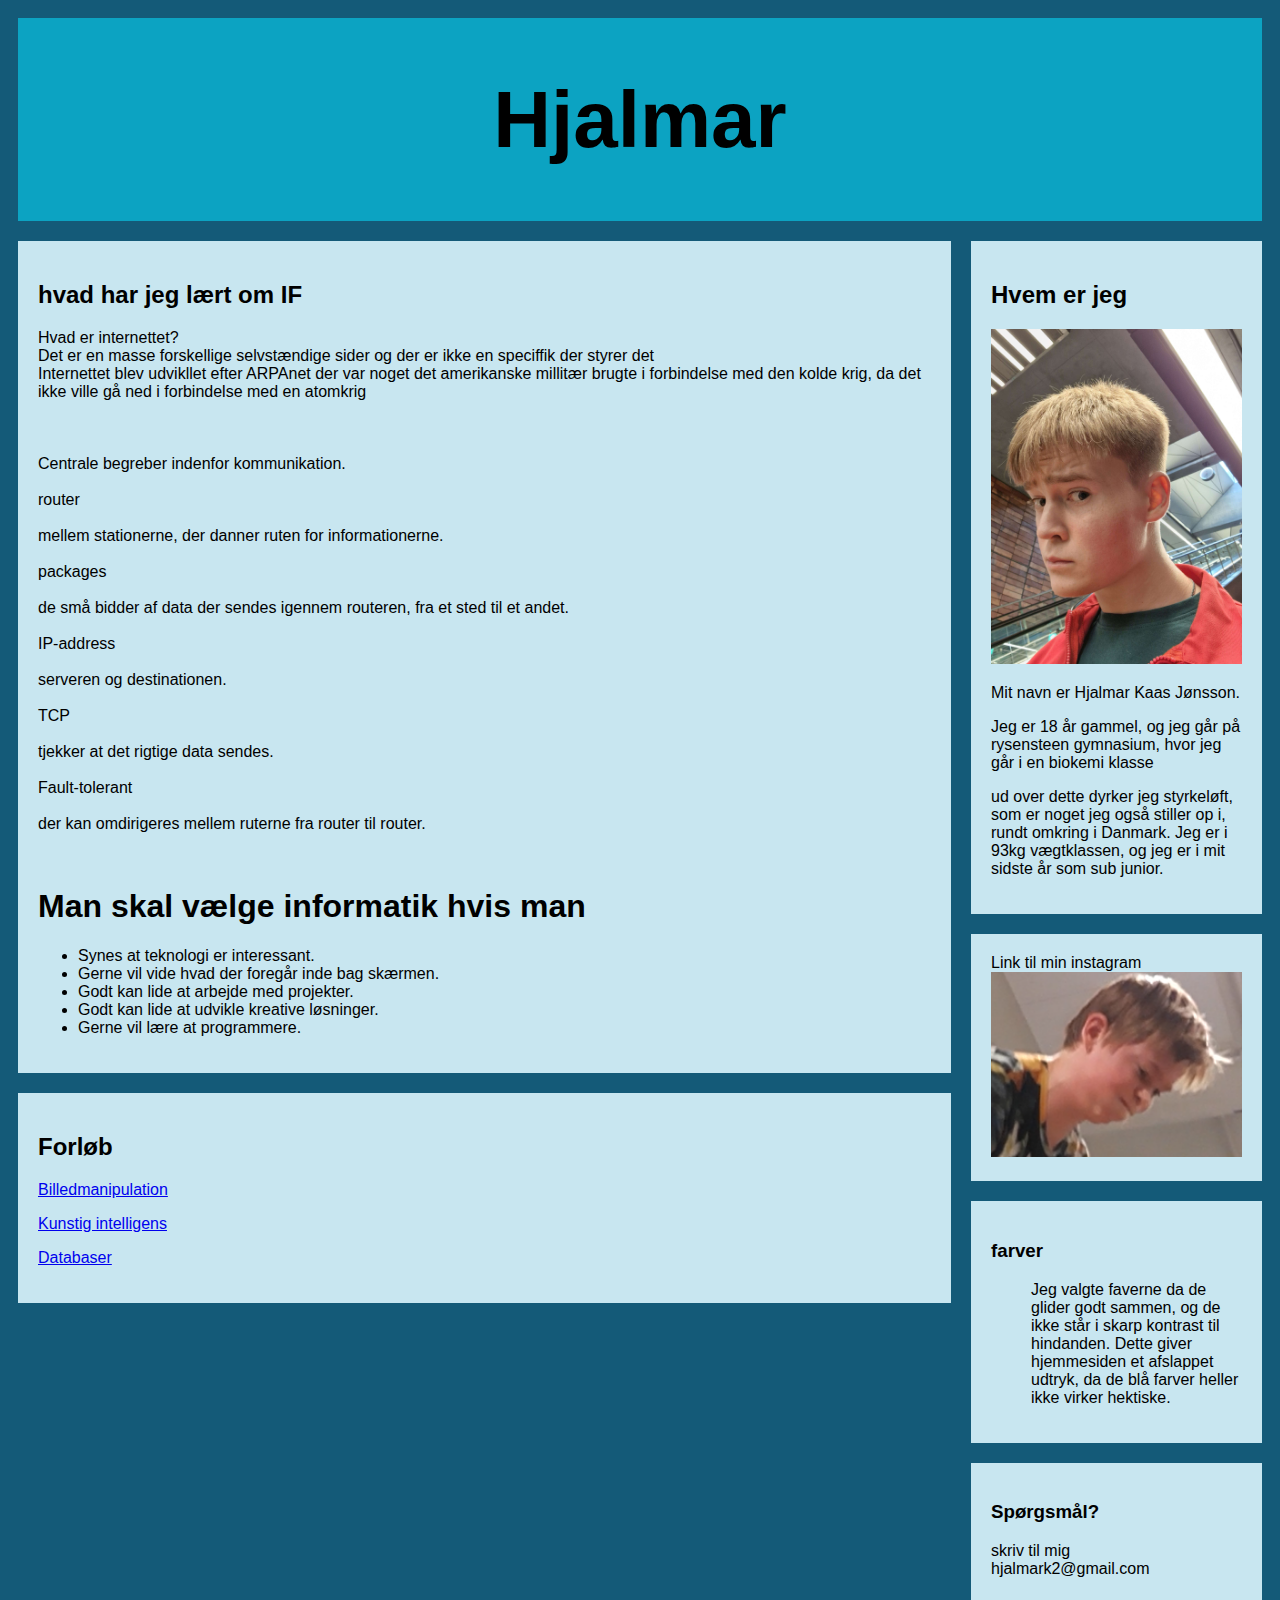
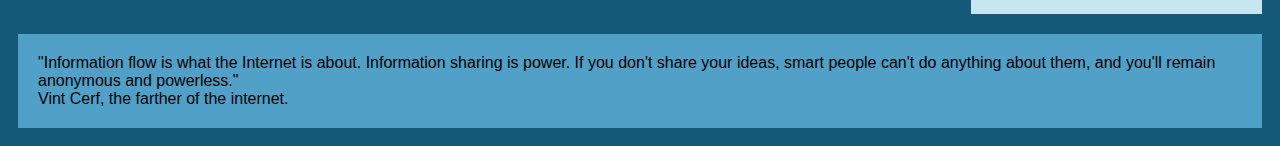
<file: index.html>
<!DOCTYPE html>
<html>
<head>
  <meta charset="UTF-8">
  <link rel="stylesheet" href="mystyle.css">
  <title>Hjalmars hjemmeside</title>
</head>

<body>
<div class="header">
  <h1>Hjalmar</h1>
</div>



<div class="row">
  <div class="leftcolumn">
    <div class="card">
      <h2>hvad har jeg lært om IF</h2>
    

      <p> Hvad er internettet?<br>
        Det er en masse forskellige selvstændige sider og der er ikke en speciffik der styrer det<br>
         
        Internettet blev udvikllet efter ARPAnet der var noget det amerikanske millitær brugte i forbindelse med den kolde krig, da det ikke ville gå ned i forbindelse med en atomkrig
        <br>
        <br><br><br>
        <p1>Centrale begreber indenfor kommunikation.</p1>
        
        <br><br>router<br><br>
        mellem stationerne, der danner ruten for informationerne.<br><br>
        packages<br><br>
        de små bidder af data der sendes igennem routeren, fra et sted til et andet.<br><br>
        IP-address<br><br>
        serveren og destinationen.<br><br>
        TCP<br><br>
        tjekker at det rigtige data sendes.<br><br>
        Fault-tolerant<br><br>
        der kan omdirigeres mellem ruterne fra router til router.<br>
        </p>
        

      <br>
      <h1>Man skal vælge informatik hvis man</h2>
      <ul>
        <li>Synes at teknologi er interessant.</li>
        <li>Gerne vil vide hvad der foregår inde bag skærmen.</li>
        <li>Godt kan lide at arbejde med projekter.</li>
        <li>Godt kan lide at udvikle kreative løsninger.</li>
        <li>Gerne vil lære at programmere.</li>
      </ul>
    </div>



    <div class="card">
      <h2>Forløb</h2>
      <p><a href="billedmanipulation.html">Billedmanipulation</a></p>
      <p><a href="MyCar\index.html">Kunstig intelligens</a></p>
      <p><a href="Databaser.html">Databaser</a></p>
    </div>
  </div>
  <div class="rightcolumn">
    <div class="card">
      <h2>Hvem er jeg</h2>
      <img src="face 10.jpg" width=100%></img>
      <p>Mit navn er Hjalmar Kaas Jønsson. </p>
      <p> Jeg er 18 år gammel, og jeg går på rysensteen gymnasium, hvor jeg går i en biokemi klasse</p>
      <p>ud over dette dyrker jeg styrkeløft, som er noget jeg også stiller op i, rundt omkring i Danmark.
        Jeg er i 93kg vægtklassen, og jeg er i mit sidste år som sub junior.
      </p>
    </div>

    <div class="card">
      Link til min instagram
      <a href="https://www.instagram.com/hjalmarkaasjonsson/"><img src="face 2.PNG" width=100%></img></a>
    </div>

    <div class="card">
      <h3>farver</h3>
      <ul>
       Jeg valgte faverne da de glider godt sammen, og de ikke står i skarp kontrast til hindanden.
       Dette giver hjemmesiden et afslappet udtryk, da de blå farver heller ikke virker hektiske.
      </ul>
    </div>

    

    <div class="card">
      <h3>Spørgsmål?</h3>
      <p>skriv til mig <br> hjalmark2@gmail.com</p>
    </div>

    

  </div>
</div>

<div class="footer">
"Information flow is what the Internet is about. Information sharing is power. If you don't share your ideas, smart people can't do anything about them, and you'll remain anonymous and powerless."
<br>
Vint Cerf, the farther of the internet.
</div>

</body>
</html>
</file>
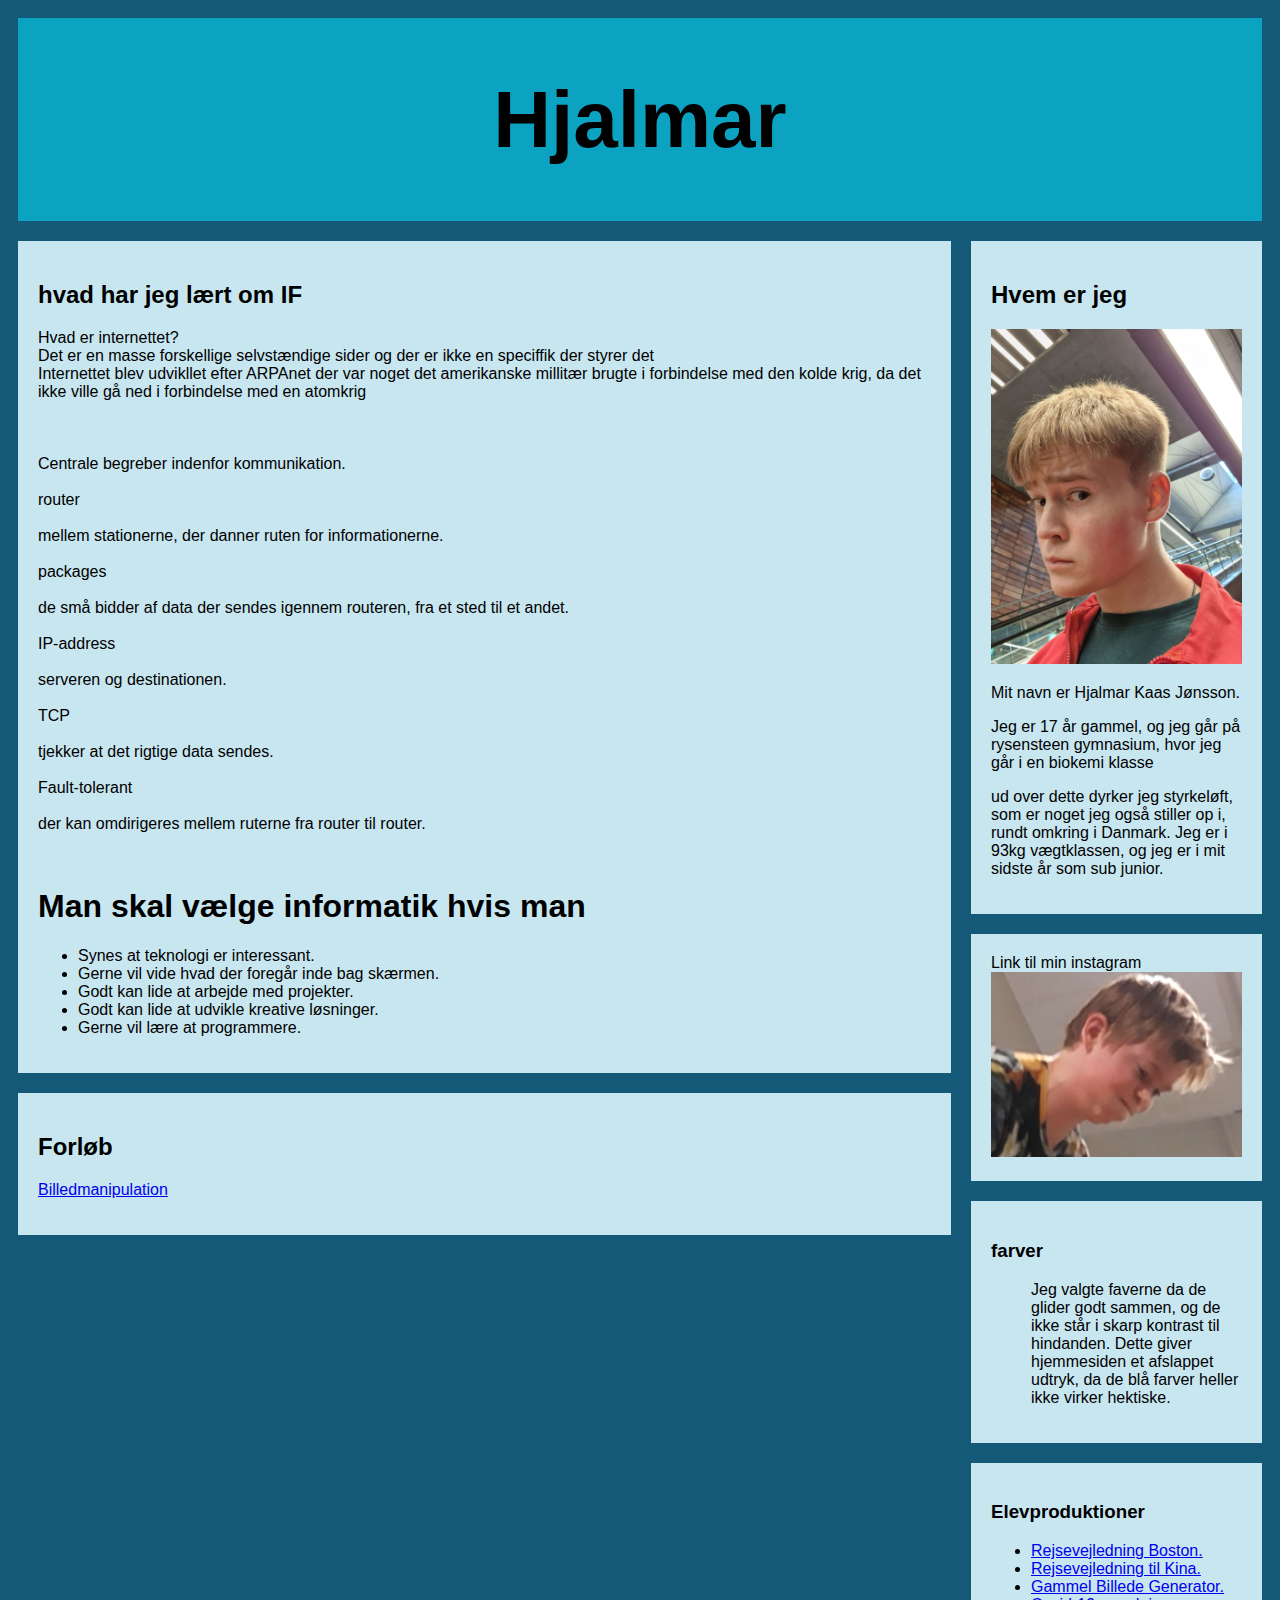
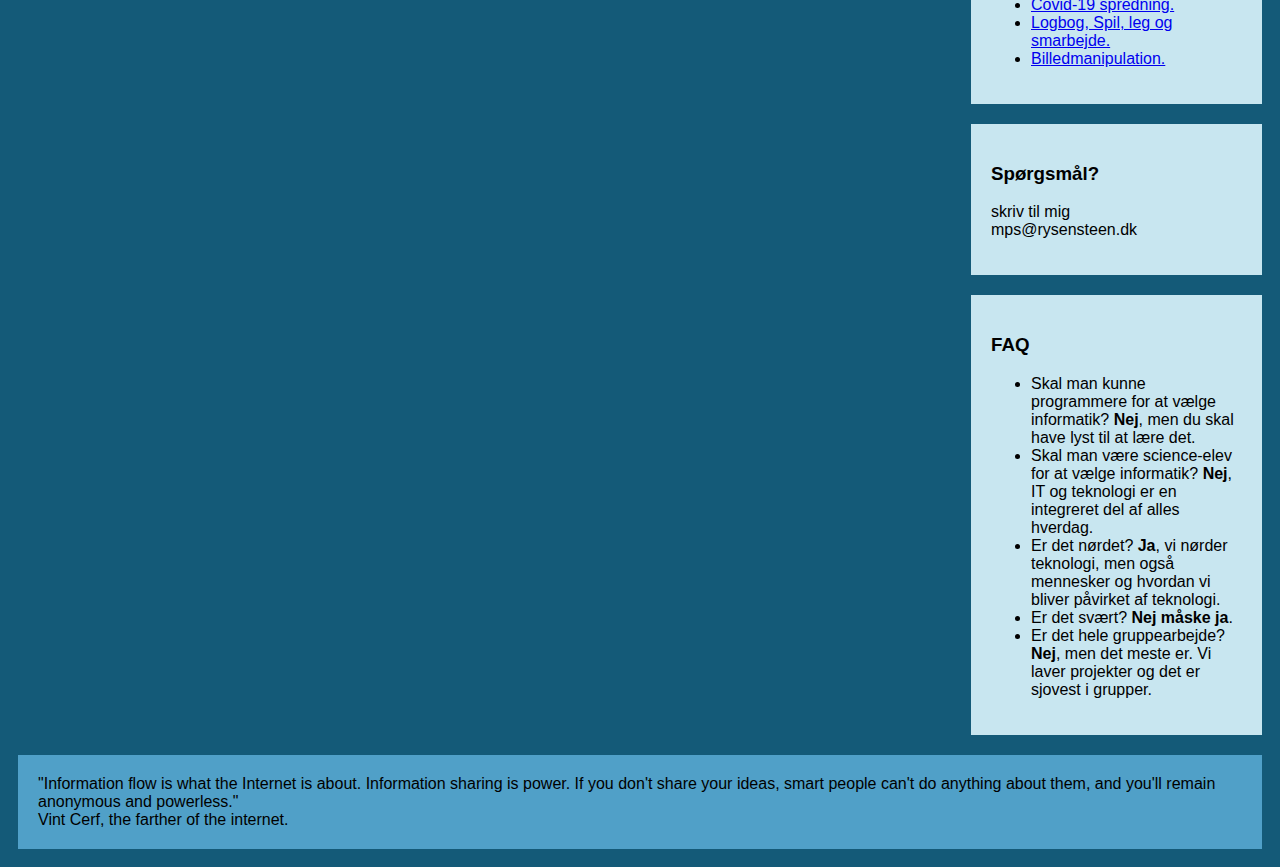
<file: informatik/webteknologier/logbog/index.html>
<!DOCTYPE html>
<html>
<head>
  <meta charset="UTF-8">
  <link rel="stylesheet" href="mystyle.css">
  <title>Hjalmars hjemmeside</title>
</head>

<body>
<div class="header">
  <h1>Hjalmar</h1>
</div>



<div class="row">
  <div class="leftcolumn">
    <div class="card">
      <h2>hvad har jeg lært om IF</h2>
    

      <p> Hvad er internettet?<br>
        Det er en masse forskellige selvstændige sider og der er ikke en speciffik der styrer det<br>
         
        Internettet blev udvikllet efter ARPAnet der var noget det amerikanske millitær brugte i forbindelse med den kolde krig, da det ikke ville gå ned i forbindelse med en atomkrig
        <br>
        <br><br><br>
        <p1>Centrale begreber indenfor kommunikation.</p1>
        
        <br><br>router<br><br>
        mellem stationerne, der danner ruten for informationerne.<br><br>
        packages<br><br>
        de små bidder af data der sendes igennem routeren, fra et sted til et andet.<br><br>
        IP-address<br><br>
        serveren og destinationen.<br><br>
        TCP<br><br>
        tjekker at det rigtige data sendes.<br><br>
        Fault-tolerant<br><br>
        der kan omdirigeres mellem ruterne fra router til router.<br>
        </p>
        

      <br>
      <h1>Man skal vælge informatik hvis man</h2>
      <ul>
        <li>Synes at teknologi er interessant.</li>
        <li>Gerne vil vide hvad der foregår inde bag skærmen.</li>
        <li>Godt kan lide at arbejde med projekter.</li>
        <li>Godt kan lide at udvikle kreative løsninger.</li>
        <li>Gerne vil lære at programmere.</li>
      </ul>
    </div>



    <div class="card">
      <h2>Forløb</h2>
      <p><a href="billedmanipulation.html">Billedmanipulation</a></p>
    </div>
  </div>
  <div class="rightcolumn">
    <div class="card">
      <h2>Hvem er jeg</h2>
      <img src="face 10.jpg" width=100%></img>
      <p>Mit navn er Hjalmar Kaas Jønsson. </p>
      <p> Jeg er 17 år gammel, og jeg går på rysensteen gymnasium, hvor jeg går i en biokemi klasse</p>
      <p>ud over dette dyrker jeg styrkeløft, som er noget jeg også stiller op i, rundt omkring i Danmark.
        Jeg er i 93kg vægtklassen, og jeg er i mit sidste år som sub junior.
      </p>
    </div>

    <div class="card">
      Link til min instagram
      <a href="https://www.instagram.com/hjalmarkaasjonsson/"><img src="face 2.PNG" width=100%></img></a>
    </div>

    <div class="card">
      <h3>farver</h3>
      <ul>
       Jeg valgte faverne da de glider godt sammen, og de ikke står i skarp kontrast til hindanden.
       Dette giver hjemmesiden et afslappet udtryk, da de blå farver heller ikke virker hektiske.
      </ul>
    </div>

    <div class="card">
      <h3>Elevproduktioner</h3>
      <ul>
        <li><a href="https://andreaskjr.github.io/">Rejsevejledning Boston.</a></li>
        <li><a href="https://codingwizard-giz.github.io/">Rejsevejledning til Kina.</a></li>
        <li><a href="https://andreaskjr.github.io/old-image">Gammel Billede Generator.</a></li>
        <li><a href="https://mpsteenstrup.github.io/Covid19DatabaseTutorial/elevproduktioner/AxelH%C3%B8jmark/index.html">Covid-19 spredning.</a></li>
        <li><a href="https://sites.google.com/rysensteen.dk/informatik-cv/spil-leg-og-samarbejde">Logbog, Spil, leg og smarbejde.</a></li>
        <li><a href="https://editor.p5js.org/sofi9177/full/Y61zl5m0">Billedmanipulation.</a></li>

      </ul>

    </div>

    <div class="card">
      <h3>Spørgsmål?</h3>
      <p>skriv til mig <br> mps@rysensteen.dk</p>
    </div>

    <div class="card">
      <h3> FAQ </h3>
      <ul>
        <li>Skal man kunne programmere for at vælge informatik? <b>Nej</b>, men du skal have lyst til at lære det.</li>
        <li>Skal man være science-elev for at vælge informatik? <b>Nej</b>, IT og teknologi er en integreret del af alles hverdag. </li>
        <li>Er det nørdet? <b>Ja</b>, vi nørder teknologi, men også mennesker og hvordan vi bliver påvirket af teknologi.</li>
        <li>Er det svært? <b>Nej måske ja</b>.</li>
        <li>Er det hele gruppearbejde? <b>Nej</b>, men det meste er. Vi laver projekter og det er sjovest i grupper.</li>
      </ul>



    </div>

  </div>
</div>

<div class="footer">
"Information flow is what the Internet is about. Information sharing is power. If you don't share your ideas, smart people can't do anything about them, and you'll remain anonymous and powerless."
<br>
Vint Cerf, the farther of the internet.
</div>

</body>
</html>
</file>
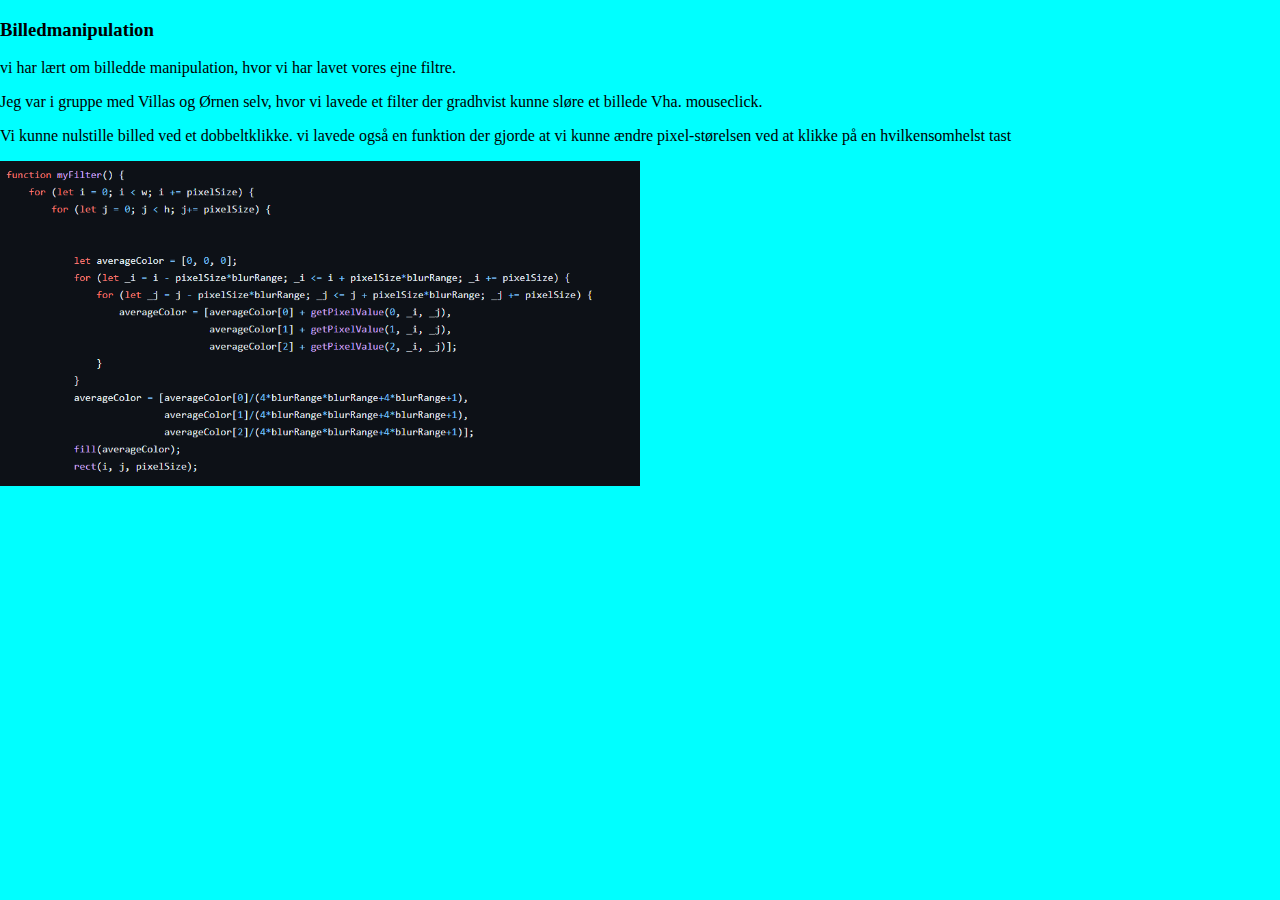
<file: billedmanipulation.html>
<!DOCTYPE html>
<html lang="en">
<head>
    <meta charset="UTF-8">
    <meta name="viewport" content="width=device-width, initial-scale=1.0">
    <title>Billedmanipulation
    </title>
    <link rel="stylesheet" href="style.css">
</head>
<body style="background-color: aqua;">
    <div >
        <h3>Billedmanipulation</h3>
    vi har lært om billedde manipulation, hvor vi har lavet vores ejne filtre.
    <p>Jeg var i gruppe med Villas og Ørnen selv, hvor vi lavede et filter der gradhvist kunne sløre et billede Vha. mouseclick. 
        <p></p>Vi kunne nulstille billed ved et dobbeltklikke.
    vi lavede også en funktion der gjorde at vi kunne ændre pixel-størelsen ved at klikke på en hvilkensomhelst tast</p>
    


        <img src="kode billede.png" width=50%><img>

</div>
</body>
</html>
</file>
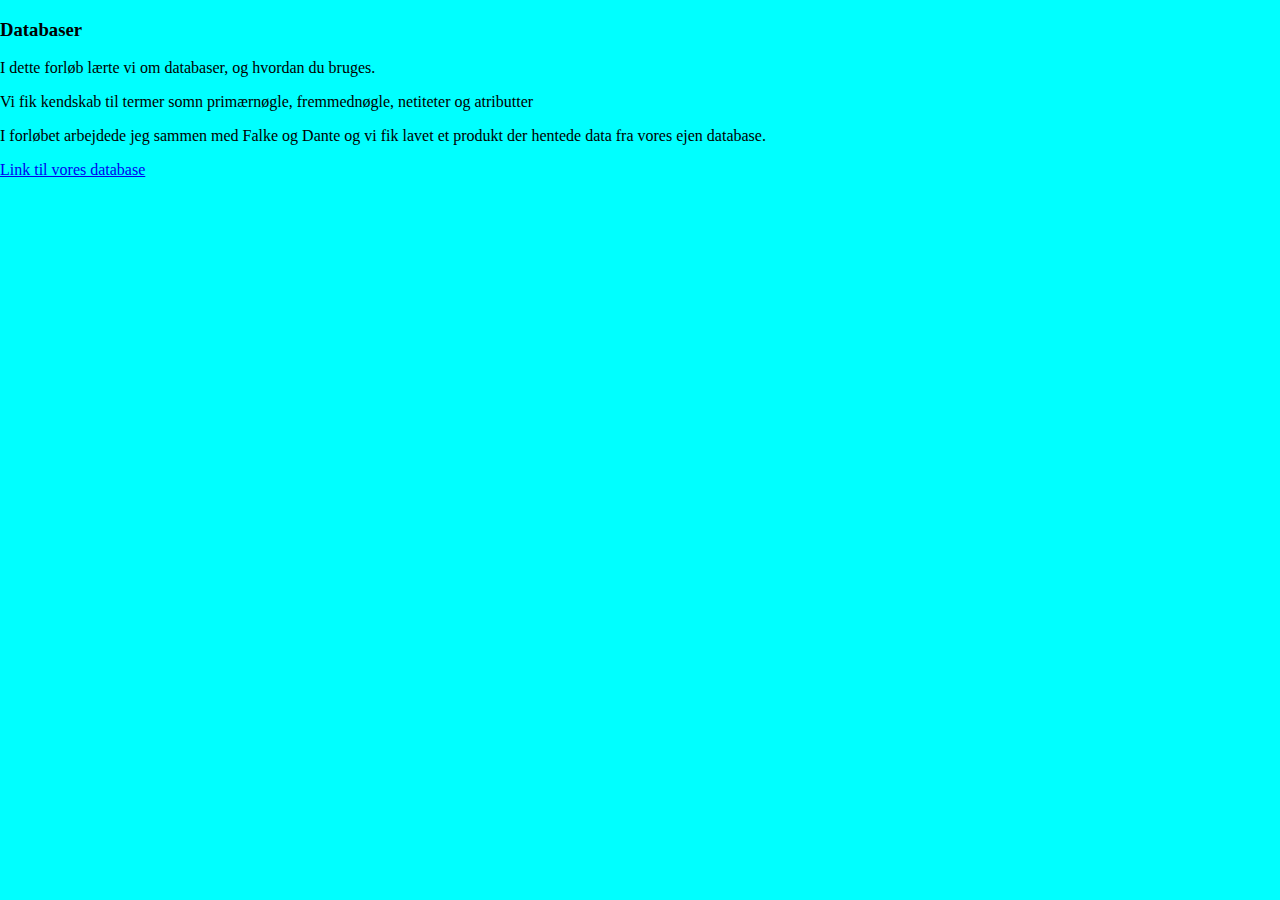
<file: Databaser.html>
<!DOCTYPE html>
<html lang="en">
<head>
    <meta charset="UTF-8">
    <meta name="viewport" content="width=device-width, initial-scale=1.0">
    <title>Billedmanipulation
    </title>
    <link rel="stylesheet" href="style.css">
</head>
<body 
style="background-color: aqua;">
    <div >
        <h3>Databaser</h3>
    I dette forløb lærte vi om databaser, og hvordan du bruges.
    <p>Vi fik kendskab til termer somn primærnøgle, fremmednøgle, netiteter og atributter

    </p>I forløbet arbejdede jeg sammen med Falke og Dante og vi fik lavet et produkt der hentede data fra vores ejen database.
    <p>

    </p>
    <p><a href="./drive-download-20240515T070624Z-001/index.html">Link til vores database</a></p>


</div>
</body>
</html>
</file>
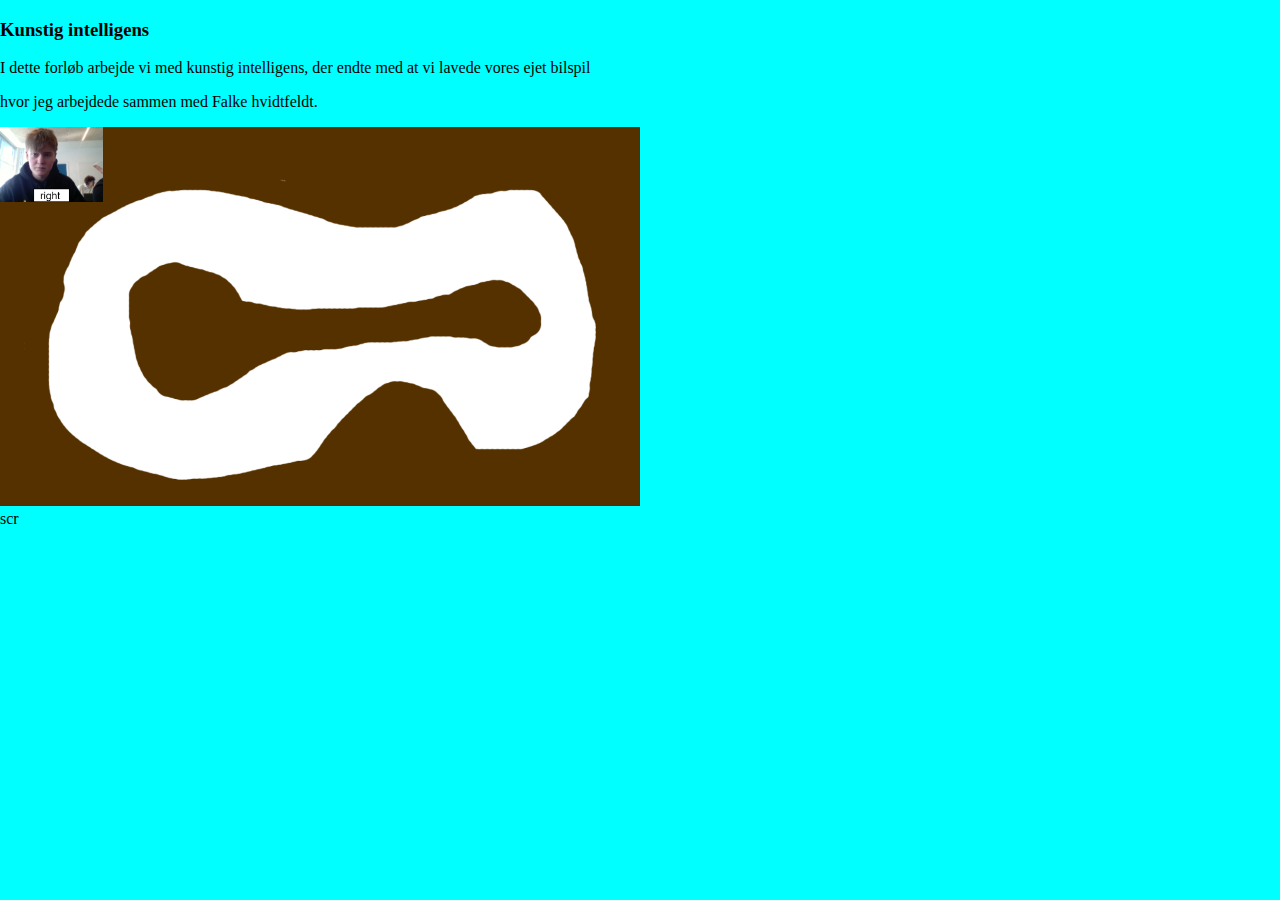
<file: kunstigintelligens.html>
<!DOCTYPE html>
<html lang="en">
<head>
    <meta charset="UTF-8">
    <meta name="viewport" content="width=device-width, initial-scale=1.0">
    <title>Billedmanipulation
    </title>
    <link rel="stylesheet" href="style.css">
</head>
<body style="background-color: aqua;">
    <div  class="main_box">
        <h3>Kunstig intelligens</h3>
        I dette forløb arbejde vi med kunstig intelligens, der endte med at vi lavede vores ejet bilspil</p>
         hvor jeg arbejdede sammen med Falke hvidtfeldt.</p>

    


        <img src="bil 2.png" width=50%><img>

    </div>
    scr
</body>
</html>
</file>
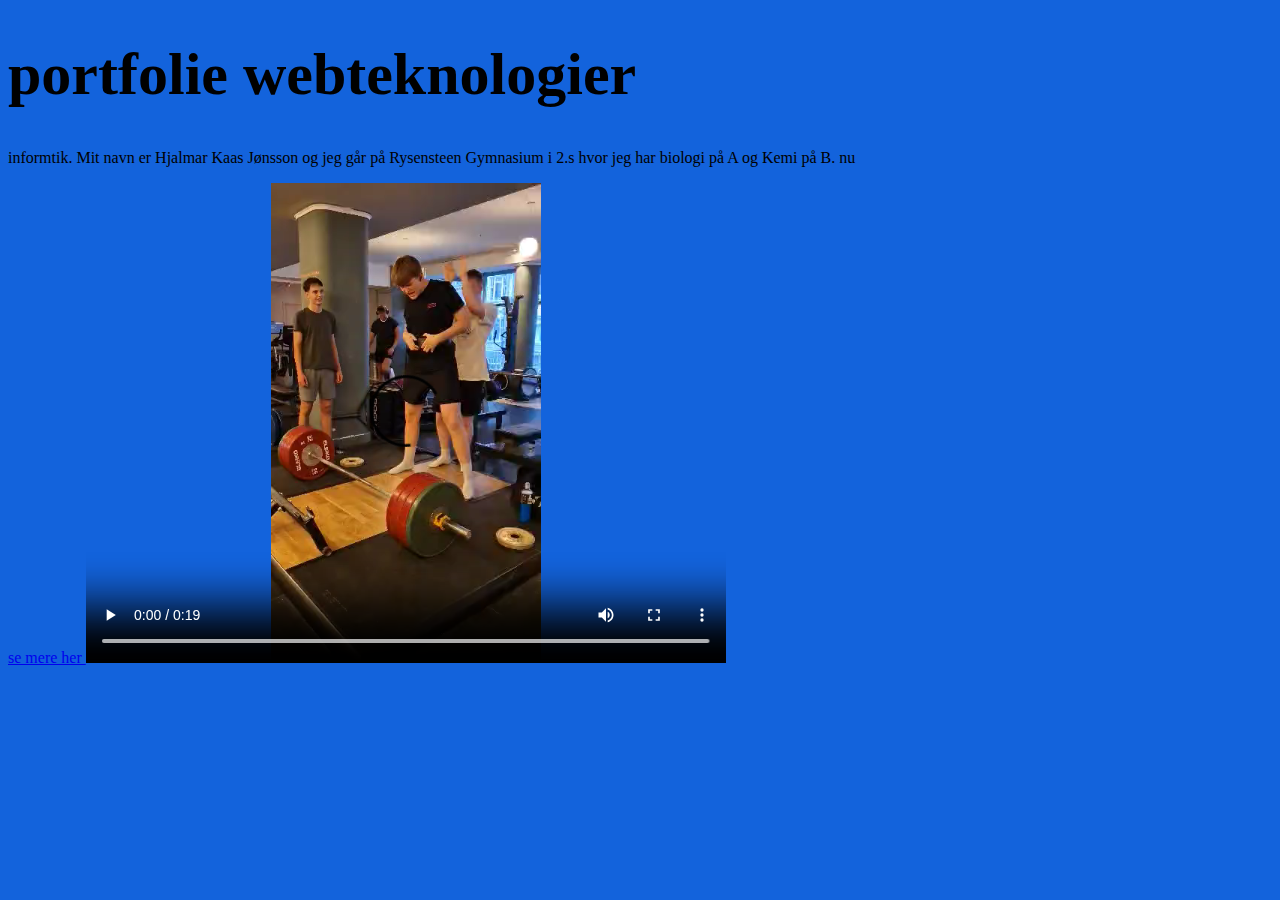
<file: Mereinfo.html>
<!DOCTYPE html>
<html>
<head>
<meta charset="UTF-8">
<link rel="stylesheet" href="myStyle.css">
<title>MP's portfolie</title>
</head>

<body>
<h1>portfolie webteknologier</h1>
<p>informtik.
Mit navn er Hjalmar Kaas Jønsson og jeg går på Rysensteen Gymnasium i 2.s hvor jeg har biologi på A og Kemi på B. nu
</p>
<a href="Mereinfo.html"> se mere her </a>

<video width="640" height="480" controls>
    <source src="vid10.mp4" type="video/mp4">
   
    Your browser does not support the video tag.
  </video>


</body>
</html>
</file>
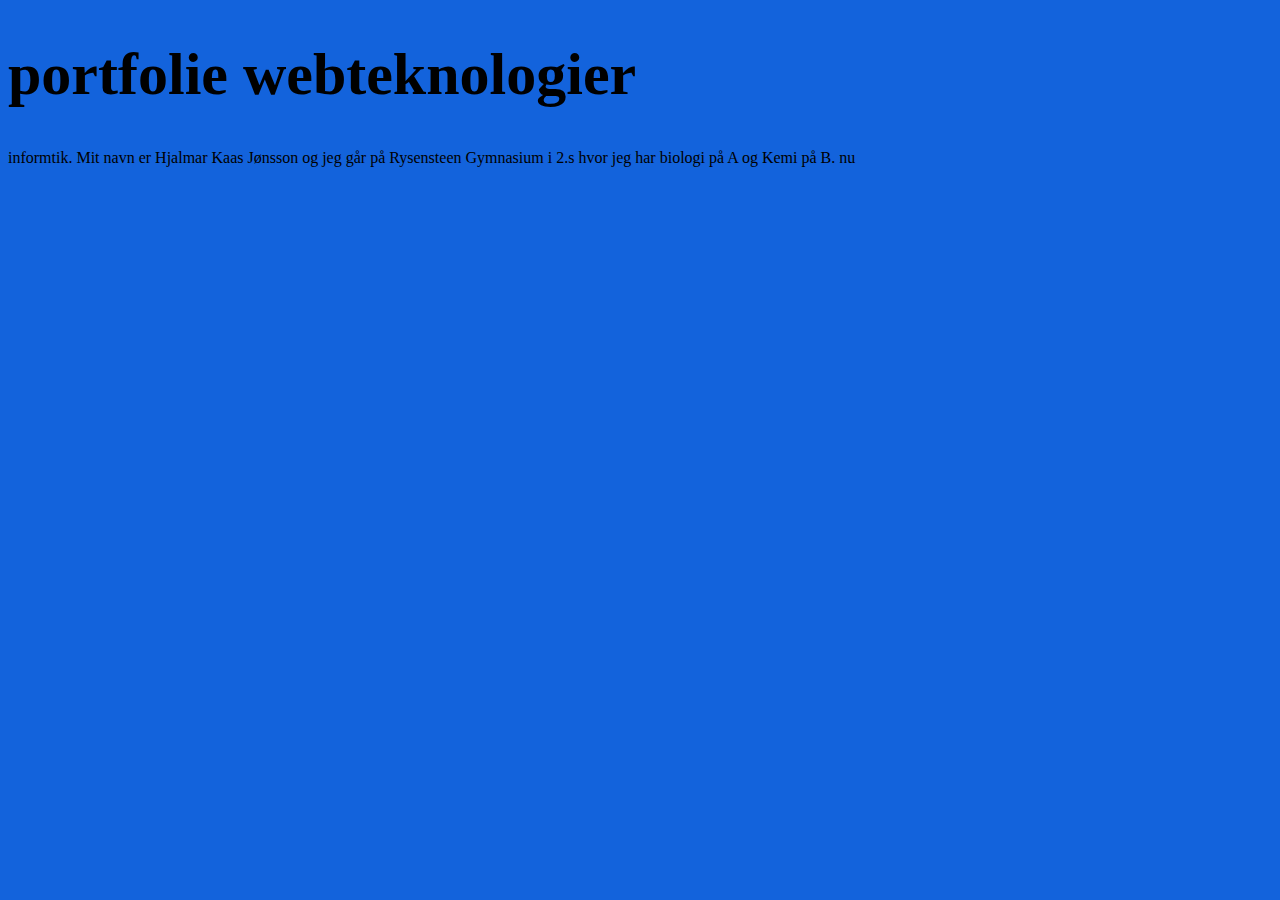
<file: mereinfo2.html>
<!DOCTYPE html>
<html>
<head>
<meta charset="UTF-8">
<link rel="stylesheet" href="myStyle.css">
<title>MP's portfolie</title>
</head>

<body>
<h1>portfolie webteknologier</h1>
<p>informtik.
Mit navn er Hjalmar Kaas Jønsson og jeg går på Rysensteen Gymnasium i 2.s hvor jeg har biologi på A og Kemi på B. nu
</p>


</body>
</html>
</file>
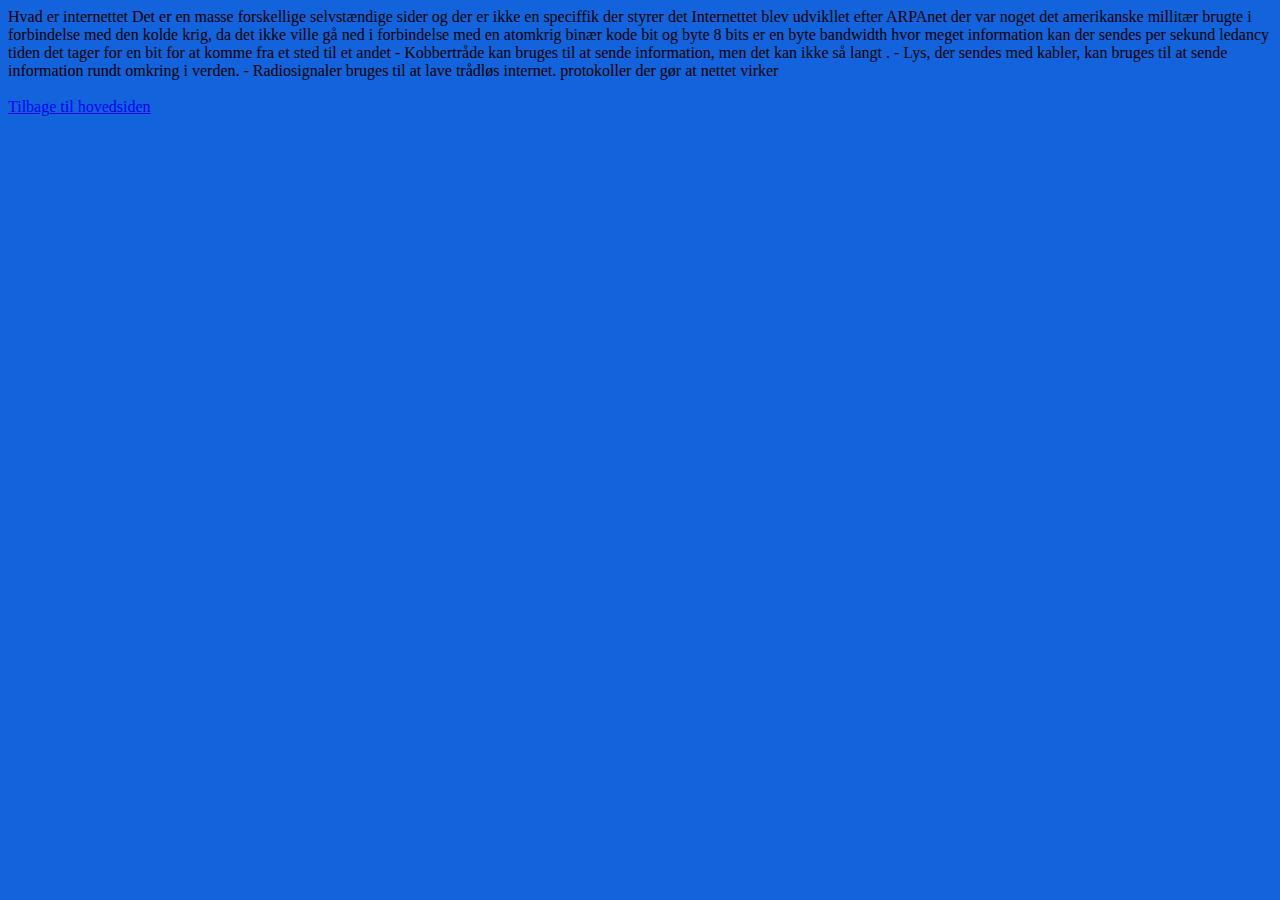
<file: ominternettet.html>
<!DOCTYPE html>
<html>
<head>
<meta charset="UTF-8">
<link rel="stylesheet" href="myStyle.css">
<title>MP's portfolie</title>
</head>

<body>
    Hvad er internettet
    Det er en masse forskellige selvstændige sider og der er ikke en speciffik der styrer det
     
    Internettet blev udvikllet efter ARPAnet der var noget det amerikanske millitær brugte i forbindelse med den kolde krig, da det ikke ville gå ned i forbindelse med en atomkrig
    
    
    binær kode
    bit og byte
    8 bits er en byte
    bandwidth 
    hvor meget information kan der sendes per sekund 
    ledancy 
     tiden det tager for en bit for at komme fra et sted til et andet 
    
    -     Kobbertråde kan bruges til at sende information, men det kan ikke så langt .
    -        Lys, der sendes med kabler, kan bruges til at sende information rundt omkring i verden.
    -        Radiosignaler bruges til at lave trådløs internet.
    
    
    
    protokoller der gør at nettet virker 
    
   
    
    <br>
    <br>
    <a href="index.html"> Tilbage til hovedsiden </a>






</body>
</html>
</file>
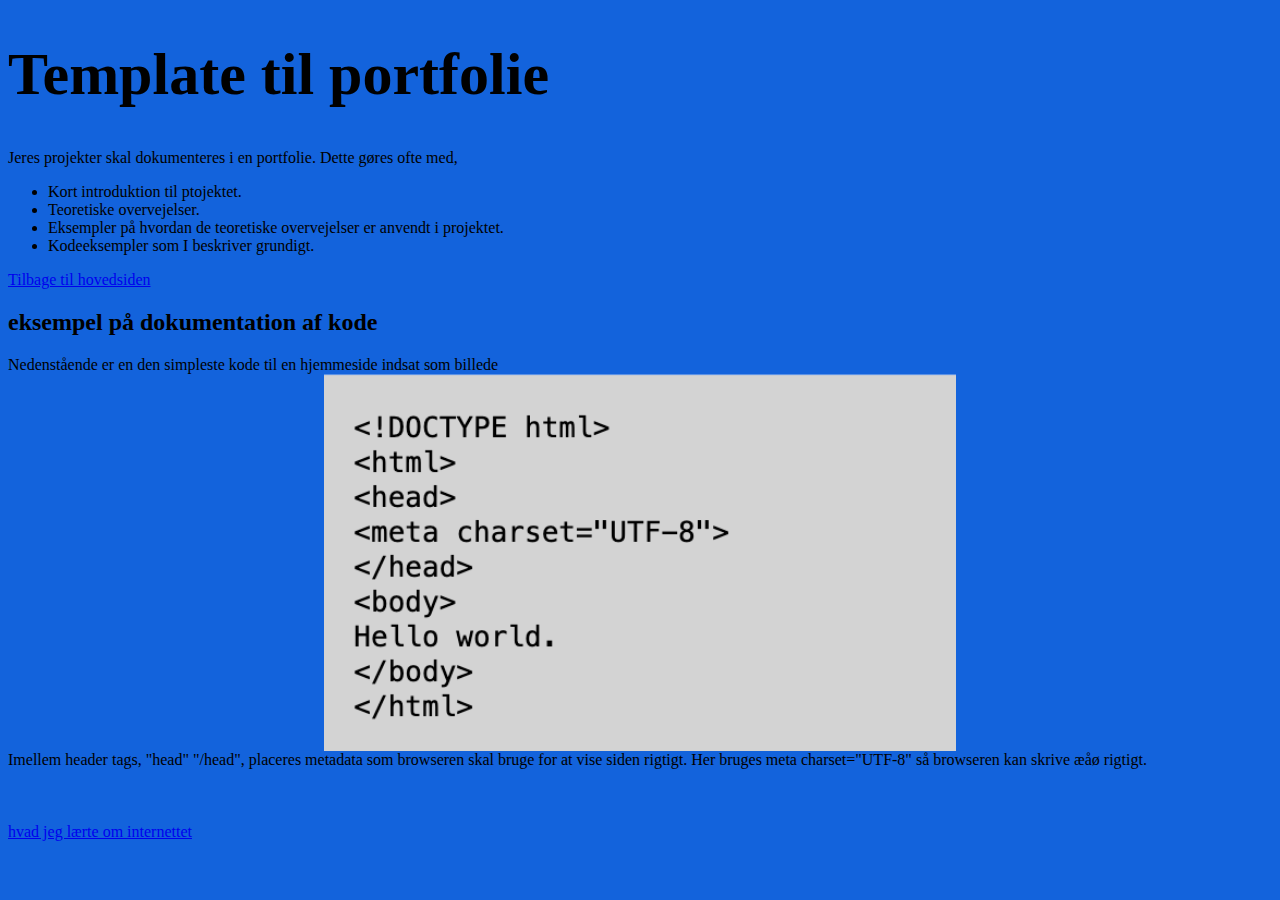
<file: webteknologier.html>
<!DOCTYPE html>
<html>
<head>
<meta charset="UTF-8">
<link rel="stylesheet" href="myStyle.css">
<title>MP's portfolie</title>
</head>

<body>
<h1>Template til portfolie</h1>
<p>Jeres projekter skal dokumenteres i en portfolie. Dette gøres ofte med,
  <ul>
    <li>Kort introduktion til ptojektet.</li>
    <li>Teoretiske overvejelser.</li>
    <li>Eksempler på hvordan de teoretiske overvejelser er anvendt i projektet.</li>
    <li>Kodeeksempler som I beskriver grundigt.</li>
  </ul>

<a href="index.html"> Tilbage til hovedsiden </a>


<h2>eksempel på dokumentation af kode</h2>
Nedenstående er en den simpleste kode til en hjemmeside indsat som billede
<img src="Kodestump.png" width=40%>

Imellem header tags, "head" "/head", placeres metadata som browseren skal bruge for at vise siden rigtigt. Her bruges meta charset="UTF-8" så browseren kan skrive æåø rigtigt.
<br>
<br>
<br>
<br>
<a href="ominternettet.html"> hvad jeg lærte om internettet </a>
</body>
</html>
</file>
<file: mystyle.css>
* {                         /* stjernen betyder for alle elememter */
  box-sizing: border-box;   /* beregner størrelsen af alle elementer med helt ud til kaneten */
}

body {                      
  font-family: Arial;       /* sætter font */
  padding: 10px;            /* margen omkring tekst */
  background: rgb(20,90,120);    /* farven */
}

                            /* Header/Blog Title */
.header {                   /* . betyder det er en class */
  padding: 2px;
  text-align: center;
  background: rgb(12, 163, 194);
  ;
}

                            /* sætter h1 i header klassen til fontsize 50px*/
.header h1 {
  font-size: 80px;
}

/* Style the top navigation bar */
.topnav {
  overflow: hidden; /* tekst bliver ikke vist hvis det går ud over kanten*/
  background-color: rgb(0,0,0);
}

/* Style the topnav links */
.topnav a {
  float: left;
  display: inline-block; /* linkene fylder hele linjen*/
  color: #f2f2f2;
  text-align: center;
  padding: 14px 16px;
  text-decoration: none; /* fjerner understregen på link*/
}

/* Change color on hover */
.topnav a:hover {
  background-color: rgb(200,230,240);
  color: black;
}

/* Create two unequal columns that floats next to each other */
/* Left column */
.leftcolumn {
  float: left;
  width: 75%;
}

/* Right column */
.rightcolumn {
  float: left;
  width: 25%;
  padding-left: 20px;
}



/* Add a card effect for articles */
.card {
  background-color: rgb(200,230,240);
  padding: 20px;
  margin-top: 20px;
}


/* Clear floats after the columns*/
/* danner en klasse til begge kolonner */
.row:after {
  content: "";
  display: block;
  clear: both; /* rydder efter begge */
}

/* Footer */
.footer {
  padding: 20px;
  text-align: left;
  background: rgb(80,160,200);
  margin-top: 20px;
}

/* Responsive layout - when the screen is less than 800px wide, make the two columns stack on top of each other instead of next to each other */
@media screen and (max-width: 800px) {
  .leftcolumn, .rightcolumn {
    width: 100%;
    padding: 0;
  }
}

/* Responsive layout - when the screen is less than 400px wide, make the navigation links stack on top of each other instead of next to each other */
@media screen and (max-width: 400px) {
  .topnav a {
    float: none;
    width: 100%;
  }
}

p{
font-style: normal;

}

p1{
font-style: bold;
}
</file>
<file: informatik/webteknologier/logbog/mystyle.css>
* {                         /* stjernen betyder for alle elememter */
  box-sizing: border-box;   /* beregner størrelsen af alle elementer med helt ud til kaneten */
}

body {                      
  font-family: Arial;       /* sætter font */
  padding: 10px;            /* margen omkring tekst */
  background: rgb(20,90,120);    /* farven */
}

                            /* Header/Blog Title */
.header {                   /* . betyder det er en class */
  padding: 2px;
  text-align: center;
  background: rgb(12, 163, 194);
  ;
}

                            /* sætter h1 i header klassen til fontsize 50px*/
.header h1 {
  font-size: 80px;
}

/* Style the top navigation bar */
.topnav {
  overflow: hidden; /* tekst bliver ikke vist hvis det går ud over kanten*/
  background-color: rgb(0,0,0);
}

/* Style the topnav links */
.topnav a {
  float: left;
  display: inline-block; /* linkene fylder hele linjen*/
  color: #f2f2f2;
  text-align: center;
  padding: 14px 16px;
  text-decoration: none; /* fjerner understregen på link*/
}

/* Change color on hover */
.topnav a:hover {
  background-color: rgb(200,230,240);
  color: black;
}

/* Create two unequal columns that floats next to each other */
/* Left column */
.leftcolumn {
  float: left;
  width: 75%;
}

/* Right column */
.rightcolumn {
  float: left;
  width: 25%;
  padding-left: 20px;
}



/* Add a card effect for articles */
.card {
  background-color: rgb(200,230,240);
  padding: 20px;
  margin-top: 20px;
}


/* Clear floats after the columns*/
/* danner en klasse til begge kolonner */
.row:after {
  content: "";
  display: block;
  clear: both; /* rydder efter begge */
}

/* Footer */
.footer {
  padding: 20px;
  text-align: left;
  background: rgb(80,160,200);
  margin-top: 20px;
}

/* Responsive layout - when the screen is less than 800px wide, make the two columns stack on top of each other instead of next to each other */
@media screen and (max-width: 800px) {
  .leftcolumn, .rightcolumn {
    width: 100%;
    padding: 0;
  }
}

/* Responsive layout - when the screen is less than 400px wide, make the navigation links stack on top of each other instead of next to each other */
@media screen and (max-width: 400px) {
  .topnav a {
    float: none;
    width: 100%;
  }
}

p{
font-style: normal;

}

p1{
font-style: bold;
}
</file>
<file: style.css>
.main_box {
    padding: 0px;
    border: 0px;
    margin: 0px;
}

body {
    padding: 0px;
    border: 0px;
    margin: 0px;
}
</file>
<file: myStyle.css>
body {
  background-color: rgb(19, 99, 220);
}

/* overskrift h1 design */
h1{
font-style: bold;
font-size: 60px;
}
.sol{background-color: rgb(234, 47, 19);border: 3px;border-radius: 30%;
  text-align: center;
}

pre{
  background-color: rgb(131, 53, 53);
}
br{display: block;margin: 10px 0;}

.boxFloatRighe{
float: right;
background-color: rgb(200,100,100);
width: 40%;
height: 40%;
overflow: hidden;
font-size: 40;
}

img {
  display: block;
  margin-left: auto;
  margin-right: auto;
  width: 50%;
}
</file>
